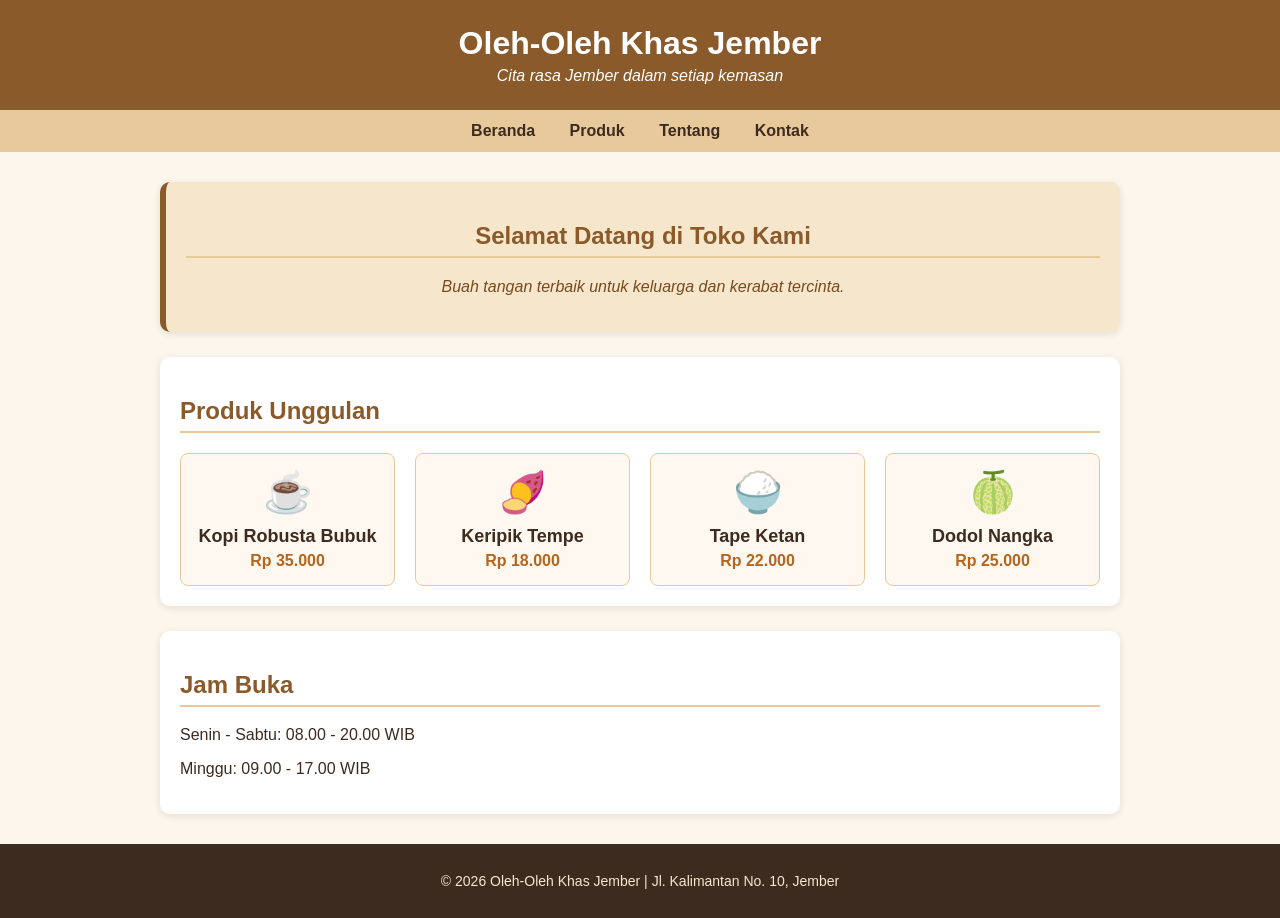
<file: index.html>
<!DOCTYPE html>
<html lang="id">
<head>
    <meta charset="UTF-8">
    <meta name="viewport" content="width=device-width, initial-scale=1.0">
    <title>Toko Oleh-Oleh Khas Jember</title>
<link rel="stylesheet" href="style.css">
</head>
<body>

    <header>
        <h1>Oleh-Oleh Khas Jember</h1>
        <p>Cita rasa Jember dalam setiap kemasan</p>
    </header>

    <nav>
        <a href="#">Beranda</a>
        <a href="#">Produk</a>
        <a href="#">Tentang</a>
        <a href="#">Kontak</a>
    </nav>

    <main>
        <section class="hero">
            <h2>Selamat Datang di Toko Kami</h2>
            <p style="color: #7a4a1e; font-style: italic;">
                Buah tangan terbaik untuk keluarga dan kerabat tercinta.
            </p>
        </section>

        <section>
            <h2>Produk Unggulan</h2>
            <div class="produk-grid">
                <div class="card">
                    <span class="icon">☕</span>
                    <h3>Kopi Robusta Bubuk</h3>
                    <p class="harga">Rp 35.000</p>
                </div>
                <div class="card">
                    <span class="icon">🍠</span>
                    <h3>Keripik Tempe</h3>
                    <p class="harga">Rp 18.000</p>
                </div>
                <div class="card">
                    <span class="icon">🍚</span>
                    <h3>Tape Ketan</h3>
                    <p class="harga">Rp 22.000</p>
                </div>
                <div class="card">
                    <span class="icon">🍈</span>
                    <h3>Dodol Nangka</h3>
                    <p class="harga">Rp 25.000</p>
                </div>
            </div>
        </section>

        <section>
            <h2>Jam Buka</h2>
            <p>Senin - Sabtu: 08.00 - 20.00 WIB</p>
            <p>Minggu: 09.00 - 17.00 WIB</p>
        </section>
    </main>

    <footer>
        <p>&copy; 2026 Oleh-Oleh Khas Jember | Jl. Kalimantan No. 10, Jember</p>
    </footer>

</body>
</html>
</file>
<file: style.css>
/* --- Gaya Umum Halaman --- */
body {
    font-family: Arial, sans-serif;
    margin: 0;
    padding: 0;
    background-color: #fdf6ec;
    color: #3d2b1f;
}

/* --- Header --- */
header {
    background-color: #8b5a2b;
    color: #fff;
    text-align: center;
    padding: 25px 0;
}

header h1 {
    margin: 0;
    font-size: 32px;
}

header p {
    margin: 5px 0 0;
    font-style: italic;
}

/* --- Navigasi --- */
nav {
    background-color: #e8c99b;
    text-align: center;
    padding: 12px 0;
}

nav a {
    text-decoration: none;
    color: #3d2b1f;
    font-weight: bold;
    margin: 0 15px;
}

nav a:hover {
    color: #8b5a2b;
    text-decoration: underline;
}

/* --- Konten Utama --- */
main {
    max-width: 960px;
    margin: 30px auto;
    padding: 0 20px;
}

section {
    background-color: #ffffff;
    padding: 20px;
    margin-bottom: 25px;
    border-radius: 10px;
    box-shadow: 0 2px 8px rgba(0, 0, 0, 0.1);
}

.hero {
    text-align: center;
    background-color: #f5e6cc;
    border-left: 6px solid #8b5a2b;
}

h2 {
    color: #8b5a2b;
    border-bottom: 2px solid #e8c99b;
    padding-bottom: 6px;
}

/* --- Grid Produk --- */
.produk-grid {
    display: grid;
    grid-template-columns: repeat(auto-fit, minmax(180px, 1fr));
    gap: 20px;
}

.card {
    background-color: #fff8f0;
    border: 1px solid #e8c99b;
    border-radius: 8px;
    padding: 15px;
    text-align: center;
    transition: transform 0.2s;
}

.card:hover {
    transform: translateY(-5px);
    box-shadow: 0 6px 14px rgba(0, 0, 0, 0.15);
}

.icon {
    font-size: 40px;
    display: block;
}

.card h3 {
    margin: 10px 0 5px;
    font-size: 18px;
}

.harga {
    color: #b5651d;
    font-weight: bold;
    margin: 0;
}

/* --- Footer --- */
footer {
    text-align: center;
    background-color: #3d2b1f;
    color: #f5e6cc;
    padding: 15px 0;
    font-size: 14px;
}
</file>
<file: 12.css>
/* --- Gaya Umum Halaman --- */
body {
    font-family: Arial, sans-serif;
    margin: 0;
    padding: 0;
    background-color: #fdf6ec;
    color: #3d2b1f;
}

/* --- Header --- */
header {
    background-color: #8b5a2b;
    color: #fff;
    text-align: center;
    padding: 25px 0;
}

header h1 {
    margin: 0;
    font-size: 32px;
}

header p {
    margin: 5px 0 0;
    font-style: italic;
}

/* --- Navigasi --- */
nav {
    background-color: #e8c99b;
    text-align: center;
    padding: 12px 0;
}

nav a {
    text-decoration: none;
    color: #3d2b1f;
    font-weight: bold;
    margin: 0 15px;
}

nav a:hover {
    color: #8b5a2b;
    text-decoration: underline;
}

/* --- Konten Utama --- */
main {
    max-width: 960px;
    margin: 30px auto;
    padding: 0 20px;
}

section {
    background-color: #ffffff;
    padding: 20px;
    margin-bottom: 25px;
    border-radius: 10px;
    box-shadow: 0 2px 8px rgba(0, 0, 0, 0.1);
}

.hero {
    text-align: center;
    background-color: #f5e6cc;
    border-left: 6px solid #8b5a2b;
}

h2 {
    color: #8b5a2b;
    border-bottom: 2px solid #e8c99b;
    padding-bottom: 6px;
}

/* --- Grid Produk --- */
.produk-grid {
    display: grid;
    grid-template-columns: repeat(auto-fit, minmax(180px, 1fr));
    gap: 20px;
}

.card {
    background-color: #fff8f0;
    border: 1px solid #e8c99b;
    border-radius: 8px;
    padding: 15px;
    text-align: center;
    transition: transform 0.2s;
}

.card:hover {
    transform: translateY(-5px);
    box-shadow: 0 6px 14px rgba(0, 0, 0, 0.15);
}

.icon {
    font-size: 40px;
    display: block;
}

.card h3 {
    margin: 10px 0 5px;
    font-size: 18px;
}

.harga {
    color: #b5651d;
    font-weight: bold;
    margin: 0;
}

/* --- Footer --- */
footer {
    text-align: center;
    background-color: #3d2b1f;
    color: #f5e6cc;
    padding: 15px 0;
    font-size: 14px;
}
</file>
